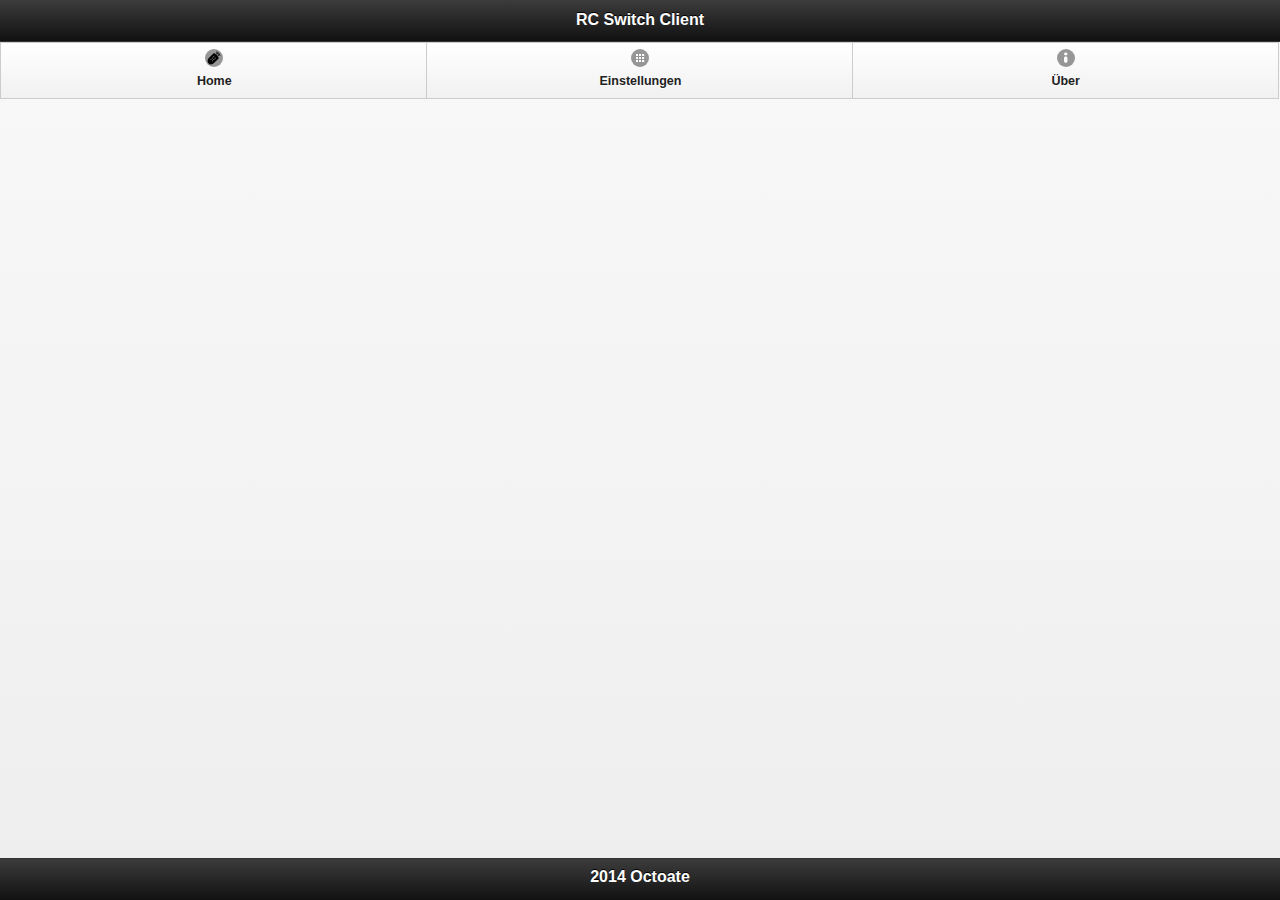
<file: RCSwitchMobileClient/www/index.html>
<!DOCTYPE html>
<html lang="en">
	<head>
		<meta charset="utf-8">

        <!-- to clean local storage type CTRL+SHIFT+K in Firefox and use the following command:
            while (localStorage.length) localStorage.removeItem(localStorage.key(0)); -->

		<!-- Always force latest IE rendering engine (even in intranet) & Chrome Frame
		Remove this if you use the .htaccess -->
		<meta http-equiv="X-UA-Compatible" content="IE=edge,chrome=1">

		<title>RC Switch Client</title>
		<meta name="description" content="Client for RC Switch Arduino project">
		<meta name="author" content="Tim 'Octoate' Riemann">

		<meta name="viewport" content="width=device-width, height=device-height, user-scalable=no">

		<!-- Replace favicon.ico & apple-touch-icon.png in the root of your domain and delete these references -->
		<!-- link rel="shortcut icon" href="/favicon.ico" -->
		<!-- link rel="apple-touch-icon" href="/apple-touch-icon.png" -->
		
		<!-- JQuery / JQuery Mobile -->
		<link rel="stylesheet" href="css/jquery.mobile-1.3.2.min.css" />
		<script type="text/javascript" src="js/jquery-1.9.1.min.js"></script>
		<script type="text/javascript" src="js/defaultTransition.js"></script>
		<script type="text/javascript" src="js/jquery.mobile-1.3.2.min.js"></script>
		
		<!-- JQuery-JSon: http://code.google.com/p/jquery-json/ -->
        <script type="text/javascript" src="js/jquery.json-2.4.min.js"></script>
		
		<!-- JStorage: http://www.jstorage.info -->
		<script type="text/javascript" src="js/jstorage.js"></script>
		
		<!-- RCSwitch Websocket Client -->
		<script type="text/javascript" src="js/rcswitchclient.js"></script>
		
		<!-- custom style sheets -->
        <link rel="stylesheet" href="css/custom-icons.css"/>
	</head>
	<body>
		<!-- main page -->
		<div data-role="page" id="home">
			<div data-role="header" data-position="fixed"><h1>RC Switch Client</h1></div>
			<div data-role="navbar" data-iconpos="top">
				<ul>
			        <li><a href="#home" data-icon="remotecontrol">Home</a></li>
			        <li><a href="#settings" data-icon="grid">Einstellungen</a></li>
			        <li><a href="#contact" data-icon="info">Über</a></li>
				</ul>
			</div>
			<div data-role="content" id="switchescontent">
                <div data-role="fieldcontain" id="switches">
                    <!-- Placeholder: space will be filled via JavaScript -->
                </div>
            </div>
			<div data-role="footer" data-position="fixed"><h3>2014 Octoate</h3></div>
		</div>
		
		<!-- Settings -->
		<div data-role="page" id="settings">
		    <div data-role="header" data-position="fixed"><h1>RC Switch Client</h1></div>
            <div data-role="navbar">
                <ul>
                    <li><a href="#home" data-icon="remotecontrol">Home</a></li>
                    <li><a href="#settings" data-icon="grid">Einstellungen</a></li>
                    <li><a href="#contact" data-icon="info">Über</a></li>
                </ul>
            </div>
            <div data-role="content">
                <ul data-role="listview" data-inset="true" data-divider-theme="d" data-split-icon="delete" id="settingsListview">
                    
                    <!-- server configuration -->
                    <li data-role="list-divider">Server</li>
                    <li>
                        <div data-role="fieldcontain">
                            <label for="serviceaddress">Serveradresse:</label>
                            <input type="text" name="server" id="serviceaddress" value=""  />
                        </div>
                    </li>
                    
                    <!-- switch configuration -->
                    <li data-role="list-divider" id="switchList">Schalter</li>
                    
                    <!-- switches -->
                    <!-- placeholder -> will be filled by JavaScript method -->
                    
                    <!-- add switch button -->
                    <li data-role="list-divider">Schalter hinzufügen</li>
                    <li data-icon="plus">
                        <a href="#addswitch">
                            Neu
                        </a>
                    </li>
                </ul>
                
                <div data-role="popup" id="removeSwitchPopup" data-theme="d" data-overlay-theme="b" class="ui-content" style="max-width:340px; padding-bottom:2em;">
                    <h3>Schalter löschen</h3>
                    <p>Wollen Sie den Schalter wirklich löschen?</p>
                    <input type="hidden" id="switchIndex" name="switchIndex" value="[placeholder]" />
                    <a href="#settings" id="deleteSwitchPopup" data-role="button" data-rel="back" data-theme="b" data-icon="check" data-inline="true" data-mini="true">Ja</a>
                    <a href="#settings" data-role="button" data-rel="back" data-inline="true" data-mini="true">Nein</a>
                </div>
                
            </div>
            <div data-role="footer" data-position="fixed"><h3>2014 Octoate</h3></div>
		</div>
		
		<!-- contact -->
		<div data-role="page" id="contact">
			<div data-role="header" data-position="fixed"><h1>RC Switch Client</h1></div>
			<div data-role="navbar">
				<ul>
                    <li><a href="#home" data-icon="remotecontrol">Home</a></li>
                    <li><a href="#settings" data-icon="grid">Einstellungen</a></li>
                    <li><a href="#contact" data-icon="info">Über</a></li>
                </ul>
			</div>
			<div data-role="content">
				<p>Kontaktinformationen</p>
				<div data-role="fieldcontain">
					<form action="form.php" method="post">
						<label for="name">Namen eingeben:</label>
						<input type="text" name="name" id="name" value=""  />
						
						<label for="email">E-Mail eingeben:</label>
						<input type="email" name="email" id="email" value=""  />
		
						<label for="textarea">Nachricht:</label>
						<textarea cols="40" rows="8" name="textarea" id="textarea"></textarea>
					</form>
				</div>
			</div>
	        <div data-role="footer" data-position="fixed"><h3>2014 Octoate</h3></div>
		</div>
		
		<!-- add new switch -->
		<div data-role="page" id="addswitch">
            <div data-role="header" data-position="fixed"><h1>RC Switch Client</h1></div>
            <div data-role="content">
                <p>Schalter hinzufügen:</p>
                <div data-role="fieldcontain">
                    <form>
                        <label for="switchname">Name:</label>
                        <input type="text" name="switchname" id="switchname" value=""  />
                        
                        <!-- Switch type -->
                        <div data-role="fieldcontain">
                            <label for="switchType">
                                Typ:
                            </label>
                            <select id="switchType" name="switchType">
                                <option value="A">
                                    Typ A
                                </option>
                                <option value="B">
                                    Typ B
                                </option>
                                <option value="C">
                                    Type C: Intertechno
                                </option>
                            </select>
                        </div>
                        
                        <!-- Group -->
                        <div id="group" data-role="fieldcontain">
                            <fieldset data-role="controlgroup" data-type="horizontal">
                                <legend>
                                    System Code:
                                </legend>
                                <input id="syscode0" name="syscode0" type="checkbox">
                                <label for="syscode0">
                                    0
                                </label>
                                <input id="syscode1" name="syscode1" type="checkbox">
                                <label for="syscode1">
                                    0
                                </label>
                                <input id="syscode2" name="syscode2" type="checkbox">
                                <label for="syscode2">
                                    0
                                </label>
                                <input id="syscode3" name="syscode3" type="checkbox">
                                <label for="syscode3">
                                    0
                                </label>
                                <input id="syscode4" name="syscode4" type="checkbox">
                                <label for="syscode4">
                                    0
                                </label>
                            </fieldset>
                        </div>
                        
                        <!-- Switch number -->
                        <div id="switchnumber" data-role="fieldcontain">
                            <fieldset data-role="controlgroup" data-type="horizontal">
                                <legend>
                                    Unit Code:
                                </legend>
                                <input id="unitcode0" name="unitcode0" type="checkbox">
                                <label for="unitcode0">
                                    0
                                </label>
                                <input id="unitcode1" name="unitcode1" type="checkbox">
                                <label for="unitcode1">
                                    0
                                </label>
                                <input id="unitcode2" name="unitcode2" type="checkbox">
                                <label for="unitcode2">
                                    0
                                </label>
                                <input id="unitcode3" name="unitcode3" type="checkbox">
                                <label for="unitcode3">
                                    0
                                </label>
                                <input id="unitcode4" name="unitcode4" type="checkbox">
                                <label for="unitcode4">
                                    0
                                </label>
                            </fieldset>
                        </div>
                    </form>
                </div>
                <fieldset class="ui-grid-a">
                    <div class="ui-block-a"><a href="#settings" data-role="button">Abbrechen</a></div>
                    <div class="ui-block-b"><a href="#settings" data-role="button" id="addNewSwitch">Hinzufügen</a></div>
                </fieldset>
                
            </div>
            <div data-role="footer" data-position="fixed"><h3>2014 Octoate</h3></div>
        </div>
	</body>
</html>
</file>
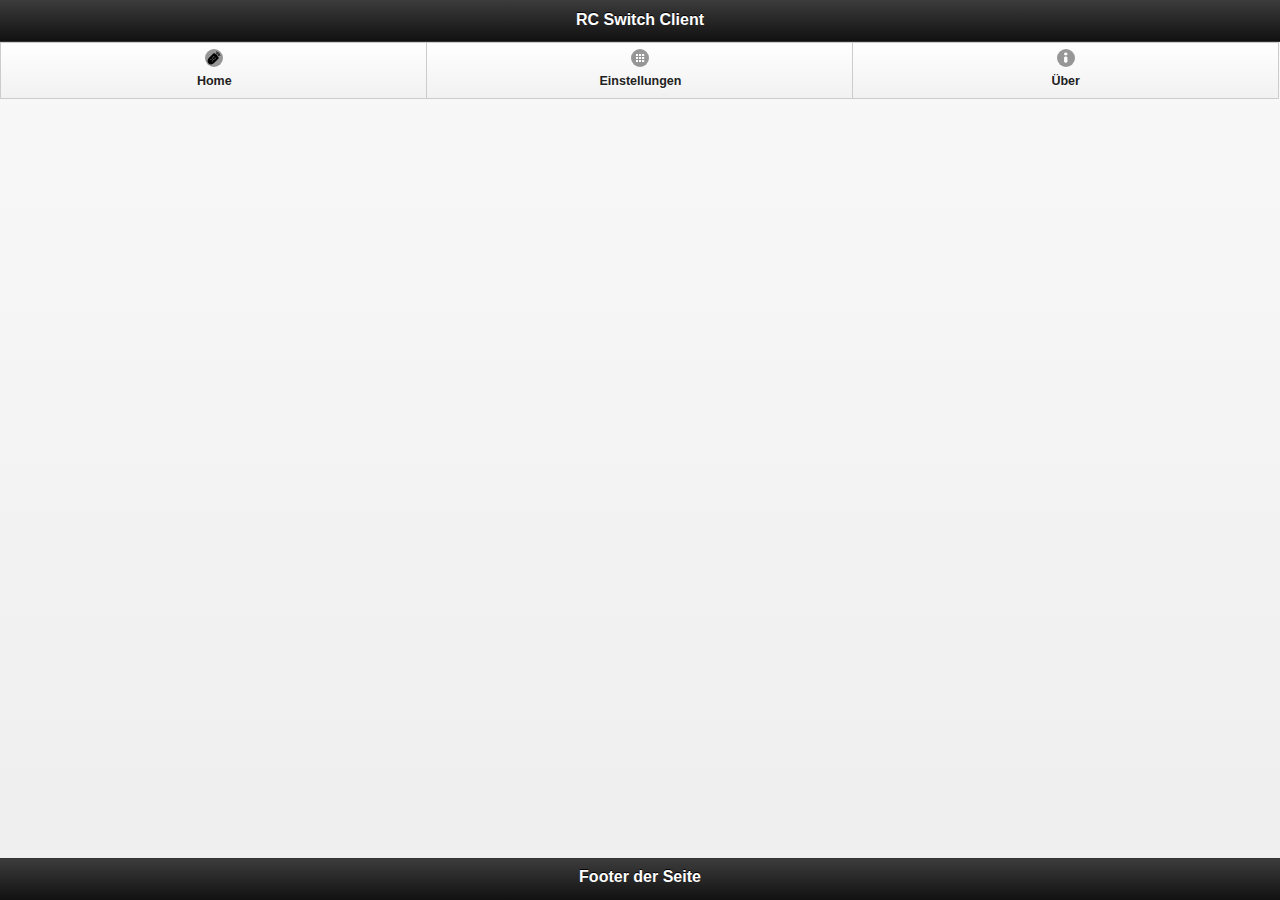
<file: RCSwitchMobileClient/platforms/android/assets/www/index.html>
<!DOCTYPE html>
<html lang="en">
	<head>
		<meta charset="utf-8">

        <!-- to clean local storage type CTRL+SHIFT+K in Firefox and use the following command:
            while (localStorage.length) localStorage.removeItem(localStorage.key(0)); -->

		<!-- Always force latest IE rendering engine (even in intranet) & Chrome Frame
		Remove this if you use the .htaccess -->
		<meta http-equiv="X-UA-Compatible" content="IE=edge,chrome=1">

		<title>RC Switch Client</title>
		<meta name="description" content="Client for RC Switch Arduino project">
		<meta name="author" content="Tim 'Octoate' Riemann">

		<meta name="viewport" content="width=device-width, height=device-height, user-scalable=no">

		<!-- Replace favicon.ico & apple-touch-icon.png in the root of your domain and delete these references -->
		<!-- link rel="shortcut icon" href="/favicon.ico" -->
		<!-- link rel="apple-touch-icon" href="/apple-touch-icon.png" -->
		
		<!-- JQuery / JQuery Mobile -->
		<link rel="stylesheet" href="css/jquery.mobile-1.3.2.min.css" />
		<script type="text/javascript" src="js/jquery-1.9.1.min.js"></script>
		<script type="text/javascript" src="js/defaultTransition.js"></script>
		<script type="text/javascript" src="js/jquery.mobile-1.3.2.min.js"></script>
		
		<!-- JQuery-JSon: http://code.google.com/p/jquery-json/ -->
        <script type="text/javascript" src="js/jquery.json-2.4.min.js"></script>
		
		<!-- JStorage: http://www.jstorage.info -->
		<script type="text/javascript" src="js/jstorage.js"></script>
		
		<!-- RCSwitch Websocket Client -->
		<script type="text/javascript" src="js/rcswitchclient.js"></script>
		
		<!-- custom style sheets -->
        <link rel="stylesheet" href="css/custom-icons.css"/>
	</head>
	<body>
		<!-- main page -->
		<div data-role="page" id="home">
			<div data-role="header" data-position="fixed"><h1>RC Switch Client</h1></div>
			<div data-role="navbar" data-iconpos="top">
				<ul>
			        <li><a href="#home" data-icon="remotecontrol">Home</a></li>
			        <li><a href="#settings" data-icon="grid">Einstellungen</a></li>
			        <li><a href="#contact" data-icon="info">Über</a></li>
				</ul>
			</div>
			<div data-role="content" id="switchescontent">
                <div data-role="fieldcontain" id="switches">
                    <!-- Placeholder: space will be filled via JavaScript -->
                </div>
            </div>
			<div data-role="footer" data-position="fixed"><h3>Footer der Seite</h3></div>
		</div>
		
		<!-- Settings -->
		<div data-role="page" id="settings">
		    <div data-role="header" data-position="fixed"><h1>RC Switch Client</h1></div>
            <div data-role="navbar">
                <ul>
                    <li><a href="#home" data-icon="remotecontrol">Home</a></li>
                    <li><a href="#settings" data-icon="grid">Einstellungen</a></li>
                    <li><a href="#contact" data-icon="info">Über</a></li>
                </ul>
            </div>
            <div data-role="content">
                <ul data-role="listview" data-inset="true" data-divider-theme="d" data-split-icon="delete" id="settingsListview">
                    
                    <!-- server configuration -->
                    <li data-role="list-divider">Server</li>
                    <li>
                        <div data-role="fieldcontain">
                            <label for="serviceaddress">Serveradresse:</label>
                            <input type="text" name="server" id="serviceaddress" value=""  />
                        </div>
                    </li>
                    
                    <!-- switch configuration -->
                    <li data-role="list-divider" id="switchList">Schalter</li>
                    
                    <!-- switches -->
                    <!-- placeholder -> will be filled by JavaScript method -->
                    
                    <!-- add switch button -->
                    <li data-role="list-divider">Schalter hinzufügen</li>
                    <li data-icon="plus">
                        <a href="#addswitch">
                            Neu
                        </a>
                    </li>
                </ul>
                
                <div data-role="popup" id="removeSwitchPopup" data-theme="d" data-overlay-theme="b" class="ui-content" style="max-width:340px; padding-bottom:2em;">
                    <h3>Schalter löschen</h3>
                    <p>Wollen Sie den Schalter wirklich löschen?</p>
                    <input type="hidden" id="switchIndex" name="switchIndex" value="[placeholder]" />
                    <a href="#settings" id="deleteSwitchPopup" data-role="button" data-rel="back" data-theme="b" data-icon="check" data-inline="true" data-mini="true">Ja</a>
                    <a href="#settings" data-role="button" data-rel="back" data-inline="true" data-mini="true">Nein</a>
                </div>
                
            </div>
            <div data-role="footer" data-position="fixed"><h3>Footer der Seite</h3></div>
		</div>
		
		<!-- contact -->
		<div data-role="page" id="contact">
			<div data-role="header" data-position="fixed"><h1>RC Switch Client</h1></div>
			<div data-role="navbar">
				<ul>
                    <li><a href="#home" data-icon="remotecontrol">Home</a></li>
                    <li><a href="#settings" data-icon="grid">Einstellungen</a></li>
                    <li><a href="#contact" data-icon="info">Über</a></li>
                </ul>
			</div>
			<div data-role="content">
				<p>Kontaktinformationen</p>
				<div data-role="fieldcontain">
					<form action="form.php" method="post">
						<label for="name">Namen eingeben:</label>
						<input type="text" name="name" id="name" value=""  />
						
						<label for="email">E-Mail eingeben:</label>
						<input type="email" name="email" id="email" value=""  />
		
						<label for="textarea">Nachricht:</label>
						<textarea cols="40" rows="8" name="textarea" id="textarea"></textarea>
					</form>
				</div>
			</div>
	        <div data-role="footer" data-position="fixed"><h3>Footer der Seite</h3></div>
		</div>
		
		<!-- add new switch -->
		<div data-role="page" id="addswitch">
            <div data-role="header" data-position="fixed"><h1>RC Switch Client</h1></div>
            <div data-role="content">
                <p>Schalter hinzufügen:</p>
                <div data-role="fieldcontain">
                    <form>
                        <label for="switchname">Name:</label>
                        <input type="text" name="switchname" id="switchname" value=""  />
                        
                        <!-- Switch type -->
                        <div data-role="fieldcontain">
                            <label for="switchType">
                                Typ:
                            </label>
                            <select id="switchType" name="switchType">
                                <option value="A">
                                    Typ A
                                </option>
                                <option value="B">
                                    Typ B
                                </option>
                                <option value="C">
                                    Type C: Intertechno
                                </option>
                            </select>
                        </div>
                        
                        <!-- Group -->
                        <div id="group" data-role="fieldcontain">
                            <fieldset data-role="controlgroup" data-type="horizontal">
                                <legend>
                                    System Code:
                                </legend>
                                <input id="syscode0" name="syscode0" type="checkbox">
                                <label for="syscode0">
                                    0
                                </label>
                                <input id="syscode1" name="syscode1" type="checkbox">
                                <label for="syscode1">
                                    0
                                </label>
                                <input id="syscode2" name="syscode2" type="checkbox">
                                <label for="syscode2">
                                    0
                                </label>
                                <input id="syscode3" name="syscode3" type="checkbox">
                                <label for="syscode3">
                                    0
                                </label>
                                <input id="syscode4" name="syscode4" type="checkbox">
                                <label for="syscode4">
                                    0
                                </label>
                            </fieldset>
                        </div>
                        
                        <!-- Switch number -->
                        <div id="switchnumber" data-role="fieldcontain">
                            <fieldset data-role="controlgroup" data-type="horizontal">
                                <legend>
                                    Unit Code:
                                </legend>
                                <input id="unitcode0" name="unitcode0" type="checkbox">
                                <label for="unitcode0">
                                    0
                                </label>
                                <input id="unitcode1" name="unitcode1" type="checkbox">
                                <label for="unitcode1">
                                    0
                                </label>
                                <input id="unitcode2" name="unitcode2" type="checkbox">
                                <label for="unitcode2">
                                    0
                                </label>
                                <input id="unitcode3" name="unitcode3" type="checkbox">
                                <label for="unitcode3">
                                    0
                                </label>
                                <input id="unitcode4" name="unitcode4" type="checkbox">
                                <label for="unitcode4">
                                    0
                                </label>
                            </fieldset>
                        </div>
                    </form>
                </div>
                <fieldset class="ui-grid-a">
                    <div class="ui-block-a"><a href="#settings" data-role="button">Abbrechen</a></div>
                    <div class="ui-block-b"><a href="#settings" data-role="button" id="addNewSwitch">Hinzufügen</a></div>
                </fieldset>
                
            </div>
            <div data-role="footer" data-position="fixed"><h3>Footer der Seite</h3></div>
        </div>
	</body>
</html>
</file>
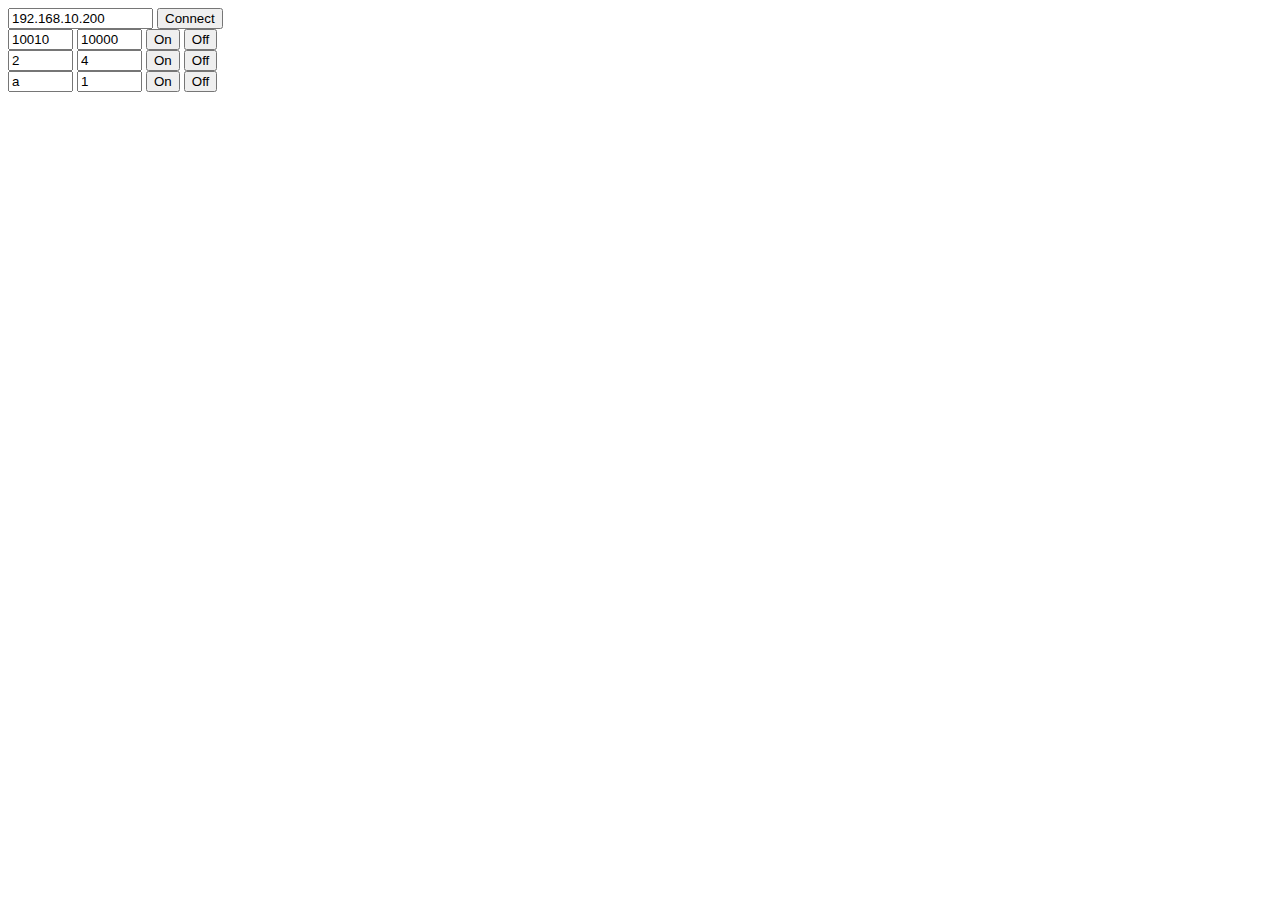
<file: DesktopClient/simplesocket.html>
﻿<?xml version="1.0" encoding="utf-8"?>
<!DOCTYPE html PUBLIC "-//W3C//DTD XHTML 1.0 Strict//EN" "http://www.w3.org/TR/xhtml1/DTD/xhtml1-strict.dtd">

<html xmlns="http://www.w3.org/1999/xhtml">
    <head>
        <meta http-equiv="Content-Type" content="text/html; charset=utf-8" />
        <title>WebSockets test</title>
        <script src="http://ajax.googleapis.com/ajax/libs/jquery/1.10.1/jquery.min.js" type="text/javascript"></script>
        <script type="text/javascript">

            //variable for WebSocket
            var ws;
            var connected = false;

            $(document).ready(function () {
                //bind the buttons
                $("#connectbtn").on("click", connect);

                // WebSocket needs to be set to IP of arduino.
                //try {
                //    window.console.log("Setting up socket");
                //    //ws = new WebSocket("ws://109.228.139.253:8383/");
                //    ws = new WebSocket("ws://192.168.10.200/");
                //    ws.onmessage = function (evt) {
                //        window.console.log(evt.data);
                //        $("#msg").append("<p>" + evt.data + "<p>");
                //    };
                //    ws.onerror = function (evt) {
                //        window.console.log(evt.data);
                //        $("#msg").append("<p> ERROR: " + evt.data + "<p>");
                //    };
                //    ws.onclose = function () {
                //        window.console.log("onclose called");
                //        debug("socket closed");
                //    };
                //    ws.onopen = function () {
                //        window.console.log("onopen called");
                //        debug("connected...");
                //        ws.send("Hello, Ardunio");
                //    };
                //} catch (exception) {
                //    window.console.log('<p>Error' + exception);
                //}
            });

            function switchOn(str) {
                if (!connected) {
                    alert("Please connect to the server!");
                }
                else {
                    ws.send("1," + str);
                }
            }

            function switchOff(str) {
                if (!connected) {
                    alert("Please connect to the server!");
                }
                else {
                    ws.send("0," + str);
                }
            }

            function debug(str) {
                $("#debug").append("<p>" + str + "<p>");
            }

            function connect() {
                try
                {
                    window.console.log("Setting up socket");
                    ws = new WebSocket("ws://" + $("#serviceip").val() + "/");

                    $("#serviceip").attr("disabled", "disabled");
                    $("#connectbtn").text("Disconnect");
                    $("#connectbtn").off("click", connect);
                    $("#connectbtn").on("click", disconnect);

                    //register events
                    ws.onmessage = function (evt) {
                        window.console.log(evt.data);
                        $("#msg").append("<p>" + evt.data + "<p>");
                    };
                    ws.onerror = function (evt) {
                        window.console.log(evt.data);
                        $("#msg").append("<p> ERROR: " + evt.data + "<p>");
                    };
                    ws.onclose = function () {
                        window.console.log("onclose called");
                        debug("socket closed");
                    };
                    ws.onopen = function () {
                        window.console.log("onopen called");
                        debug("connected...");
                        ws.send("Hello, Arduino");
                    };

                    connected = true;
                } catch (exception) {
                    window.console.log('<p>Error' + exception);
                }
            }

            function disconnect() {
                $("#serviceip").removeAttr("disabled");
                $("#connectbtn").text("Connect");
                $("#connectbtn").off("click", disconnect);
                $("#connectbtn").on("click", connect);

                connected = false;

                try {
                    window.console.log("Closing socket");
                    ws.close();
                } catch (exception) {
                    window.console.log('<p>Error while closing WebSocket ' + exception);
                }
            }
  </script>
    </head>
    <body>
        <div id="settings">
            <input type="text" id="serviceip" maxlength="15" size="15" value="192.168.10.200" />
            <button type="button" id="connectbtn">Connect</button>
        </div>
        
		<!-- Type A: 10 pole DIP switches -->
        <div id="switchA">
            <input type="text" id="group1" maxlength="5" size="5" value="10010" />
            <input type="text" id="swnumber1" maxlength="5" size="5" value="10000" />
            <button type="button" id="swon1" onclick="switchOn('10010,10000')">On</button>
            <button type="button" id="swoff1" onclick="switchOff('10010,10000')">Off</button>
        </div>
		
		<!-- Type B: Two rotary/sliding switches -->
		<div id="switchB">
            <input type="text" id="group1" maxlength="5" size="5" value="2" />
            <input type="text" id="swnumber1" maxlength="5" size="5" value="4" />
            <button type="button" id="swon1" onclick="switchOn('2,4')">On</button>
            <button type="button" id="swoff1" onclick="switchOff('2,4')">Off</button>
        </div>
		
		<!-- Type C: Intertechno -->
		<div id="switchC">
            <input type="text" id="group1" maxlength="5" size="5" value="a" />
            <input type="text" id="swnumber1" maxlength="5" size="5" value="1" />
            <button type="button" id="swon1" onclick="switchOn('a,1,2')">On</button>
            <button type="button" id="swoff1" onclick="switchOff('a,1,2')">Off</button>
        </div>

        <div id="debug"></div>
        <div id="msg"></div>
    </body>
</html>
</file>
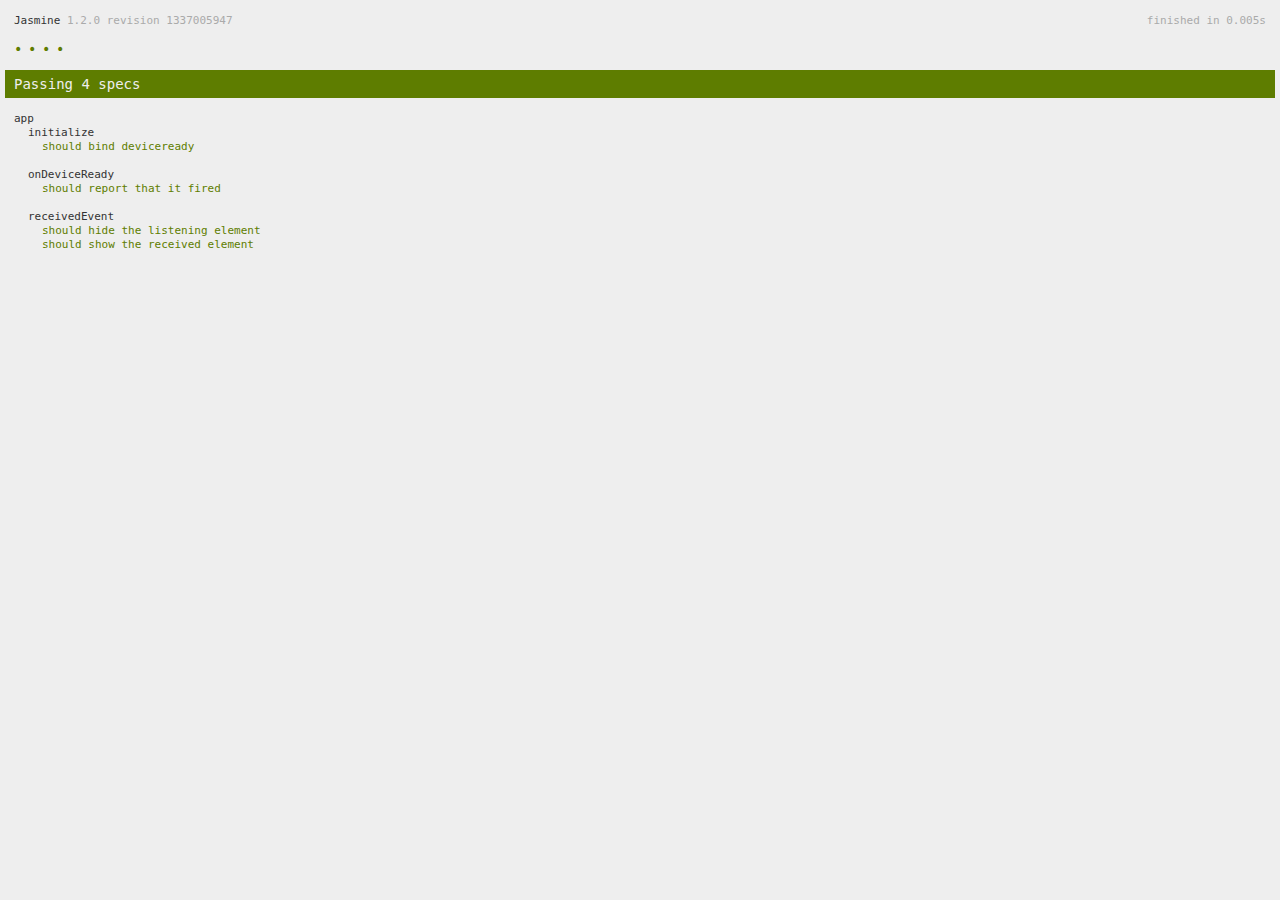
<file: RCSwitchMobileClient/platforms/android/assets/www/backup/spec.html>
<!DOCTYPE html>
<!--
    Licensed to the Apache Software Foundation (ASF) under one
    or more contributor license agreements.  See the NOTICE file
    distributed with this work for additional information
    regarding copyright ownership.  The ASF licenses this file
    to you under the Apache License, Version 2.0 (the
    "License"); you may not use this file except in compliance
    with the License.  You may obtain a copy of the License at

    http://www.apache.org/licenses/LICENSE-2.0

    Unless required by applicable law or agreed to in writing,
    software distributed under the License is distributed on an
    "AS IS" BASIS, WITHOUT WARRANTIES OR CONDITIONS OF ANY
     KIND, either express or implied.  See the License for the
    specific language governing permissions and limitations
    under the License.
-->
<html>
    <head>
        <title>Jasmine Spec Runner</title>

        <!-- jasmine source -->
        <link rel="shortcut icon" type="image/png" href="spec/lib/jasmine-1.2.0/jasmine_favicon.png">
        <link rel="stylesheet" type="text/css" href="spec/lib/jasmine-1.2.0/jasmine.css">
        <script type="text/javascript" src="spec/lib/jasmine-1.2.0/jasmine.js"></script>
        <script type="text/javascript" src="spec/lib/jasmine-1.2.0/jasmine-html.js"></script>

        <!-- include source files here... -->
        <script type="text/javascript" src="js/index.js"></script>

        <!-- include spec files here... -->
        <script type="text/javascript" src="spec/helper.js"></script>
        <script type="text/javascript" src="spec/index.js"></script>

        <script type="text/javascript">
            (function() {
                var jasmineEnv = jasmine.getEnv();
                jasmineEnv.updateInterval = 1000;

                var htmlReporter = new jasmine.HtmlReporter();

                jasmineEnv.addReporter(htmlReporter);

                jasmineEnv.specFilter = function(spec) {
                    return htmlReporter.specFilter(spec);
                };

                var currentWindowOnload = window.onload;

                window.onload = function() {
                    if (currentWindowOnload) {
                        currentWindowOnload();
                    }
                    execJasmine();
                };

                function execJasmine() {
                    jasmineEnv.execute();
                }
            })();
        </script>
    </head>
    <body>
        <div id="stage" style="display:none;"></div>
    </body>
</html>
</file>
<file: RCSwitchMobileClient/www/css/custom-icons.css>
/*!
* RC Switch Client - custom icons
*
* Copyright 2013 Tim "Octoate" Riemann
* http://www.octoate.de
*
*/

/*!
 * Remote control icon - CC-BY
 * attribution: <a href="http://thenounproject.com/noun/remote-control/#icon-No5491" target="_blank">Remote Control</a> designed by <a href="http://thenounproject.com/paultynes" target="_blank">Paul Tynes</a> from The Noun Project
 */
.ui-icon-remotecontrol {
	background-image: url(images/icons/remotecontrol.svg);
	background-size: 18px 18px;
	background-position:  -0px 0px;
}

.ui-icon-red {
	background-image: url(images/icones.png);
	background-size: 36px 18px;
	background-position:  -0px 0px;
}

.ui-icon-gray {
	background-image: url(images/icones.png);
	background-size: 36px 18px;
	background-position:  -18px 0px;
}
</file>
<file: RCSwitchMobileClient/platforms/android/assets/www/css/custom-icons.css>
/*!
* RC Switch Client - custom icons
*
* Copyright 2013 Tim "Octoate" Riemann
* http://www.octoate.de
*
*/

/*!
 * Remote control icon - CC-BY
 * attribution: <a href="http://thenounproject.com/noun/remote-control/#icon-No5491" target="_blank">Remote Control</a> designed by <a href="http://thenounproject.com/paultynes" target="_blank">Paul Tynes</a> from The Noun Project
 */
.ui-icon-remotecontrol {
	background-image: url(images/icons/remotecontrol.svg);
	background-size: 18px 18px;
	background-position:  -0px 0px;
}

.ui-icon-red {
	background-image: url(images/icones.png);
	background-size: 36px 18px;
	background-position:  -0px 0px;
}

.ui-icon-gray {
	background-image: url(images/icones.png);
	background-size: 36px 18px;
	background-position:  -18px 0px;
}
</file>
<file: RCSwitchMobileClient/platforms/android/assets/www/backup/spec/lib/jasmine-1.2.0/jasmine.css>
body { background-color: #eeeeee; padding: 0; margin: 5px; overflow-y: scroll; }

#HTMLReporter { font-size: 11px; font-family: Monaco, "Lucida Console", monospace; line-height: 14px; color: #333333; }
#HTMLReporter a { text-decoration: none; }
#HTMLReporter a:hover { text-decoration: underline; }
#HTMLReporter p, #HTMLReporter h1, #HTMLReporter h2, #HTMLReporter h3, #HTMLReporter h4, #HTMLReporter h5, #HTMLReporter h6 { margin: 0; line-height: 14px; }
#HTMLReporter .banner, #HTMLReporter .symbolSummary, #HTMLReporter .summary, #HTMLReporter .resultMessage, #HTMLReporter .specDetail .description, #HTMLReporter .alert .bar, #HTMLReporter .stackTrace { padding-left: 9px; padding-right: 9px; }
#HTMLReporter #jasmine_content { position: fixed; right: 100%; }
#HTMLReporter .version { color: #aaaaaa; }
#HTMLReporter .banner { margin-top: 14px; }
#HTMLReporter .duration { color: #aaaaaa; float: right; }
#HTMLReporter .symbolSummary { overflow: hidden; *zoom: 1; margin: 14px 0; }
#HTMLReporter .symbolSummary li { display: block; float: left; height: 7px; width: 14px; margin-bottom: 7px; font-size: 16px; }
#HTMLReporter .symbolSummary li.passed { font-size: 14px; }
#HTMLReporter .symbolSummary li.passed:before { color: #5e7d00; content: "\02022"; }
#HTMLReporter .symbolSummary li.failed { line-height: 9px; }
#HTMLReporter .symbolSummary li.failed:before { color: #b03911; content: "x"; font-weight: bold; margin-left: -1px; }
#HTMLReporter .symbolSummary li.skipped { font-size: 14px; }
#HTMLReporter .symbolSummary li.skipped:before { color: #bababa; content: "\02022"; }
#HTMLReporter .symbolSummary li.pending { line-height: 11px; }
#HTMLReporter .symbolSummary li.pending:before { color: #aaaaaa; content: "-"; }
#HTMLReporter .bar { line-height: 28px; font-size: 14px; display: block; color: #eee; }
#HTMLReporter .runningAlert { background-color: #666666; }
#HTMLReporter .skippedAlert { background-color: #aaaaaa; }
#HTMLReporter .skippedAlert:first-child { background-color: #333333; }
#HTMLReporter .skippedAlert:hover { text-decoration: none; color: white; text-decoration: underline; }
#HTMLReporter .passingAlert { background-color: #a6b779; }
#HTMLReporter .passingAlert:first-child { background-color: #5e7d00; }
#HTMLReporter .failingAlert { background-color: #cf867e; }
#HTMLReporter .failingAlert:first-child { background-color: #b03911; }
#HTMLReporter .results { margin-top: 14px; }
#HTMLReporter #details { display: none; }
#HTMLReporter .resultsMenu, #HTMLReporter .resultsMenu a { background-color: #fff; color: #333333; }
#HTMLReporter.showDetails .summaryMenuItem { font-weight: normal; text-decoration: inherit; }
#HTMLReporter.showDetails .summaryMenuItem:hover { text-decoration: underline; }
#HTMLReporter.showDetails .detailsMenuItem { font-weight: bold; text-decoration: underline; }
#HTMLReporter.showDetails .summary { display: none; }
#HTMLReporter.showDetails #details { display: block; }
#HTMLReporter .summaryMenuItem { font-weight: bold; text-decoration: underline; }
#HTMLReporter .summary { margin-top: 14px; }
#HTMLReporter .summary .suite .suite, #HTMLReporter .summary .specSummary { margin-left: 14px; }
#HTMLReporter .summary .specSummary.passed a { color: #5e7d00; }
#HTMLReporter .summary .specSummary.failed a { color: #b03911; }
#HTMLReporter .description + .suite { margin-top: 0; }
#HTMLReporter .suite { margin-top: 14px; }
#HTMLReporter .suite a { color: #333333; }
#HTMLReporter #details .specDetail { margin-bottom: 28px; }
#HTMLReporter #details .specDetail .description { display: block; color: white; background-color: #b03911; }
#HTMLReporter .resultMessage { padding-top: 14px; color: #333333; }
#HTMLReporter .resultMessage span.result { display: block; }
#HTMLReporter .stackTrace { margin: 5px 0 0 0; max-height: 224px; overflow: auto; line-height: 18px; color: #666666; border: 1px solid #ddd; background: white; white-space: pre; }

#TrivialReporter { padding: 8px 13px; position: absolute; top: 0; bottom: 0; left: 0; right: 0; overflow-y: scroll; background-color: white; font-family: "Helvetica Neue Light", "Lucida Grande", "Calibri", "Arial", sans-serif; /*.resultMessage {*/ /*white-space: pre;*/ /*}*/ }
#TrivialReporter a:visited, #TrivialReporter a { color: #303; }
#TrivialReporter a:hover, #TrivialReporter a:active { color: blue; }
#TrivialReporter .run_spec { float: right; padding-right: 5px; font-size: .8em; text-decoration: none; }
#TrivialReporter .banner { color: #303; background-color: #fef; padding: 5px; }
#TrivialReporter .logo { float: left; font-size: 1.1em; padding-left: 5px; }
#TrivialReporter .logo .version { font-size: .6em; padding-left: 1em; }
#TrivialReporter .runner.running { background-color: yellow; }
#TrivialReporter .options { text-align: right; font-size: .8em; }
#TrivialReporter .suite { border: 1px outset gray; margin: 5px 0; padding-left: 1em; }
#TrivialReporter .suite .suite { margin: 5px; }
#TrivialReporter .suite.passed { background-color: #dfd; }
#TrivialReporter .suite.failed { background-color: #fdd; }
#TrivialReporter .spec { margin: 5px; padding-left: 1em; clear: both; }
#TrivialReporter .spec.failed, #TrivialReporter .spec.passed, #TrivialReporter .spec.skipped { padding-bottom: 5px; border: 1px solid gray; }
#TrivialReporter .spec.failed { background-color: #fbb; border-color: red; }
#TrivialReporter .spec.passed { background-color: #bfb; border-color: green; }
#TrivialReporter .spec.skipped { background-color: #bbb; }
#TrivialReporter .messages { border-left: 1px dashed gray; padding-left: 1em; padding-right: 1em; }
#TrivialReporter .passed { background-color: #cfc; display: none; }
#TrivialReporter .failed { background-color: #fbb; }
#TrivialReporter .skipped { color: #777; background-color: #eee; display: none; }
#TrivialReporter .resultMessage span.result { display: block; line-height: 2em; color: black; }
#TrivialReporter .resultMessage .mismatch { color: black; }
#TrivialReporter .stackTrace { white-space: pre; font-size: .8em; margin-left: 10px; max-height: 5em; overflow: auto; border: 1px inset red; padding: 1em; background: #eef; }
#TrivialReporter .finished-at { padding-left: 1em; font-size: .6em; }
#TrivialReporter.show-passed .passed, #TrivialReporter.show-skipped .skipped { display: block; }
#TrivialReporter #jasmine_content { position: fixed; right: 100%; }
#TrivialReporter .runner { border: 1px solid gray; display: block; margin: 5px 0; padding: 2px 0 2px 10px; }
</file>
